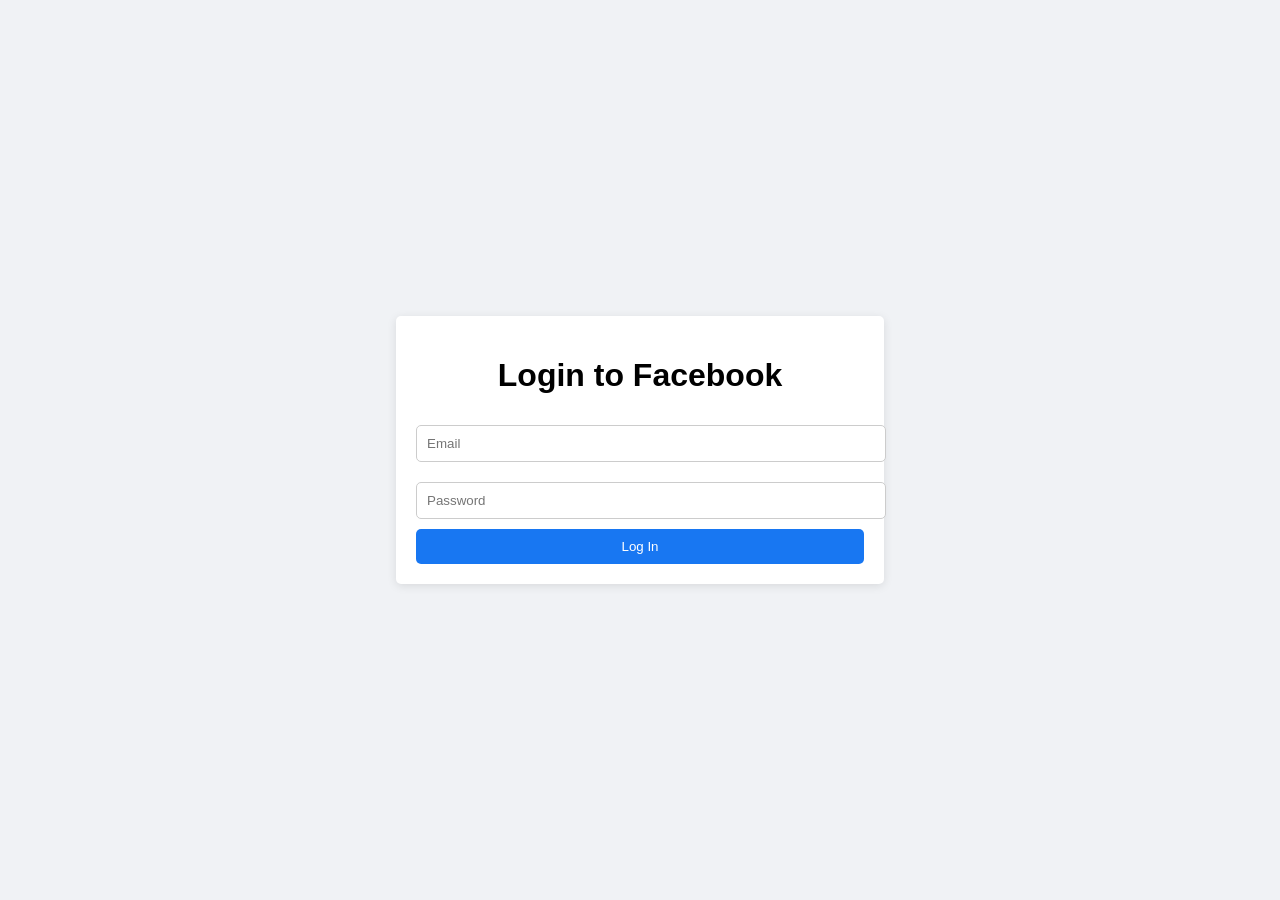
<file: index.html>
<!DOCTYPE html>
<html lang="en">
<head>
    <meta charset="UTF-8">
    <meta name="viewport" content="width=device-width, initial-scale=1.0">
    <title>Login facebbok</title>
    <link rel="stylesheet" href="style.css">
</head>
<body>
    <div class="login-container">
        <h1>Login to Facebook</h1>
        <form id="loginForm">
            <input type="email" id="email" placeholder="Email" required>
            <input type="password" id="password" placeholder="Password" required>
            <button type="submit">Log In</button>
        </form>
    </div>
    <script src="script.js"></script>
</body>
</html>
</file>
<file: style.css>
/* styles.css */
body {
    font-family: Arial, sans-serif;
    background-color: #f0f2f5;
    display: flex;
    justify-content: center;
    align-items: center;
    height: 100vh;
    margin: 0;
}

.login-container {
    background-color: white;
    padding: 20px;
    border-radius: 5px;
    box-shadow: 0 2px 10px rgba(0, 0, 0, 0.1);
}

h1 {
    text-align: center;
}

input {
    width: 100%;
    padding: 10px;
    margin: 10px 0;
    border: 1px solid #ccc;
    border-radius: 5px;
}

button {
    width: 100%;
    padding: 10px;
    background-color: #1877f2;
    color: white;
    border: none;
    border-radius: 5px;
    cursor: pointer;
}

button:hover {
    background-color: #165eab;
}
</file>
